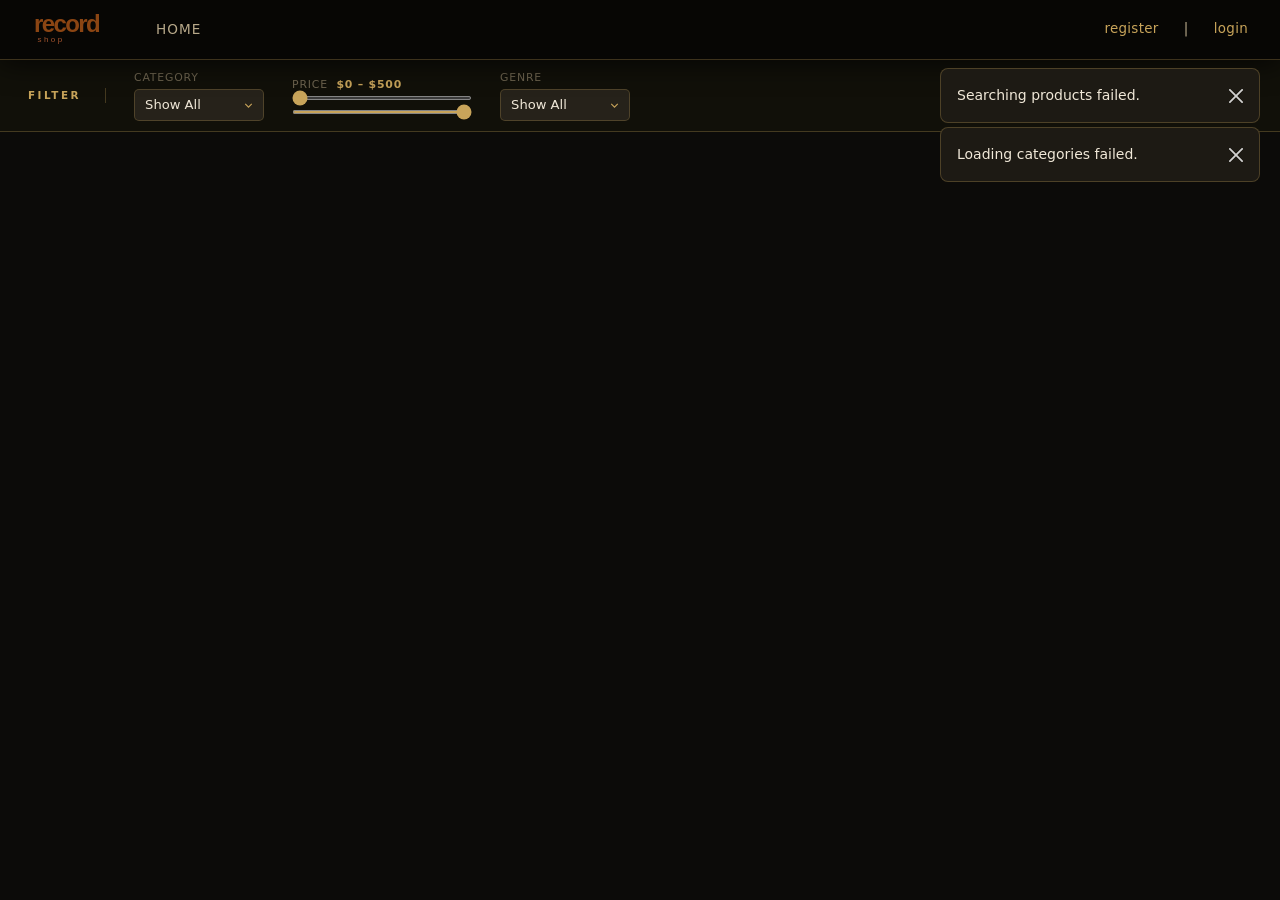
<file: capstone-client-recordshop/index.html>
<!DOCTYPE html>
<html lang="en">
	<head>
		<meta charset="UTF-8" />
		<meta name="description" content="Root Note Records – shop vinyl, CDs, and music accessories." />
		<title>Root Note Records – Vinyl &amp; Music Store</title>

		<!--  CSS  -->
		<link rel="stylesheet" href="css/lib/bootstrap.css" />
		<link
			rel="stylesheet"
			href="https://cdnjs.cloudflare.com/ajax/libs/font-awesome/6.4.0/css/all.min.css"
			integrity="sha512-iecdLmaskl7CVkqkXNQ/ZH/XLlvWZOJyj7Yy7tcenmpD1ypASozpmT/E0iPtmFIB46ZmdtAc9eNBvH0H/ZpiBw=="
			crossorigin="anonymous"
			referrerpolicy="no-referrer"
		/>
		<link rel="stylesheet" href="css/main.css" />

		<!--  JS  -->
		<script src="js/lib/axios.min.js"></script>
		<script src="js/lib/mustache.js"></script>
		<script src="js/lib/jquery.min.js"></script>
		<script src="js/lib/bootstrap.min.js"></script>

		<script src="js/config.js"></script>
		<script src="js/template-builder.js"></script>
		<script src="js/services/products-service.js"></script>
		<script src="js/services/categories-service.js"></script>
		<script src="js/services/user-service.js"></script>
		<script src="js/services/profile-service.js"></script>
		<script src="js/services/shoppingcart-service.js"></script>

		<script src="js/filter.js"></script>

		<script src="js/application.js"></script>
	</head>
	<body>
		<header id="header-user"></header>

		<section id="errors"></section>

		<section id="messages"></section>

		<section id="login"></section>

		<main id="main"></main>

		<footer></footer>

	<div class="modal fade" id="recommendations-modal" tabindex="-1" role="dialog" aria-labelledby="recommendations-modal-label" aria-hidden="true" style="display:none">
		<div class="modal-dialog modal-lg" role="document">
			<div class="modal-content rec-modal-content">
				<div class="modal-header rec-modal-header">
					<h5 class="modal-title" id="recommendations-modal-label">You might also like</h5>
					<button type="button" class="close rec-modal-close" data-dismiss="modal" aria-label="Close">
						<span aria-hidden="true">&times;</span>
					</button>
				</div>
				<div class="modal-body rec-modal-body" id="recommendations-container"></div>
			</div>
		</div>
	</div>
	</body>
</html>
</file>
<file: capstone-client-recordshop/css/main.css>
/* ── Luxury Record Shop — Design Tokens ────────────────────── */
:root {
    --bg-page:        #0c0b09;
    --bg-card:        #1d1a14;
    --bg-filter:      #111009;
    --bg-input:       #26221a;
    --bg-header:      #070604;

    --gold:           #c8a45a;
    --gold-light:     #e2c27e;
    --gold-dim:       rgba(200, 164, 90, 0.12);
    --gold-border:    rgba(200, 164, 90, 0.28);
    --gold-hover:     rgba(200, 164, 90, 0.55);

    --text:           #f0e8d8;
    --text-sub:       #b8a98a;
    --text-muted:     #6e6450;

    --shadow-card:    0 2px 16px rgba(0, 0, 0, 0.65);
    --shadow-hover:   0 12px 40px rgba(200, 164, 90, 0.18);
    --radius:         10px;
}

/* ── Base ──────────────────────────────────────────────────── */
*, *::before, *::after { box-sizing: border-box; }

body {
    margin: 0;
    background: var(--bg-page);
    color: var(--text);
    font-family: 'Segoe UI', system-ui, -apple-system, sans-serif;
    font-size: 14px;
}

a { color: var(--gold); text-decoration: none; }
a:hover { color: var(--gold-light); }

/* ── Header ────────────────────────────────────────────────── */
header {
    display: flex;
    justify-content: space-between;
    align-items: center;
    height: 60px;
    padding: 0 32px;
    background: var(--bg-header);
    border-bottom: 1px solid var(--gold-border);
    box-shadow: 0 1px 30px rgba(0, 0, 0, 0.8);
    position: sticky;
    top: 0;
    z-index: 100;
}

header img { height: 40px; }

header div {
    height: 100%;
    display: flex;
    align-items: center;
}

header #links {
    gap: 32px;
    justify-content: flex-start;
}

header #links a {
    color: var(--text-sub);
    font-weight: 400;
    font-size: 0.85rem;
    letter-spacing: 1px;
    text-transform: uppercase;
    transition: color 0.2s;
}

header #links a:hover { color: var(--gold-light); }

/* AI Picks nav button */
header #links .nav-ai-btn {
    display: inline-flex;
    align-items: center;
    gap: 6px;
    padding: 5px 14px;
    border: 1px solid var(--gold-border);
    border-radius: 20px;
    color: var(--gold) !important;
    font-size: 0.8rem;
    letter-spacing: 0.8px;
    transition: background 0.2s, border-color 0.2s;
}

header #links .nav-ai-btn:hover {
    background: var(--gold-dim);
    border-color: var(--gold);
    color: var(--gold-light) !important;
}

header > div:last-child {
    gap: 16px;
    color: var(--text-sub);
    font-size: 0.84rem;
    letter-spacing: 0.3px;
}

header > div:last-child span[style] {
    color: var(--text);
    font-weight: 600;
}

header .cart {
    display: flex;
    align-items: center;
    gap: 7px;
    cursor: pointer;
    font-size: 1rem;
    padding: 5px 16px;
    border: 1px solid var(--gold-border);
    border-radius: 24px;
    color: var(--text-sub);
    transition: all 0.2s;
}

header .cart:hover {
    background: var(--gold-dim);
    border-color: var(--gold);
    color: var(--gold-light);
}

header .cart #cart-items {
    font-size: 0.68rem;
    font-weight: 700;
    background: var(--gold);
    color: #0c0b09;
    border-radius: 50%;
    min-width: 18px;
    height: 18px;
    display: flex;
    align-items: center;
    justify-content: center;
    padding: 0 3px;
}

/* ── Main Layout ───────────────────────────────────────────── */
main {
    display: flex;
    flex-direction: column;
    min-height: calc(100vh - 60px);
}

/* ── Horizontal Filter Bar ─────────────────────────────────── */
.filter-bar {
    display: flex;
    align-items: center;
    gap: 28px;
    padding: 10px 28px;
    background: var(--bg-filter);
    border-bottom: 1px solid var(--gold-border);
    flex-shrink: 0;
    flex-wrap: wrap;
}

.filter-label {
    color: var(--gold);
    font-size: 0.65rem;
    font-weight: 700;
    letter-spacing: 2.5px;
    text-transform: uppercase;
    flex-shrink: 0;
    padding-right: 4px;
    border-right: 1px solid var(--gold-border);
    padding-right: 24px;
}

.filter-group {
    display: flex;
    flex-direction: column;
    gap: 3px;
}

.filter-field-label {
    color: var(--text-muted);
    font-size: 0.68rem;
    letter-spacing: 0.8px;
    text-transform: uppercase;
}

.price-range-label {
    color: var(--gold);
    font-weight: 600;
}

.filter-select {
    background: var(--bg-input);
    border: 1px solid rgba(200, 164, 90, 0.25);
    color: var(--text);
    border-radius: 5px;
    padding: 5px 28px 5px 10px;
    font-size: 0.82rem;
    cursor: pointer;
    outline: none;
    appearance: none;
    -webkit-appearance: none;
    min-width: 130px;
    background-image: url("data:image/svg+xml;charset=UTF-8,%3csvg xmlns='http://www.w3.org/2000/svg' viewBox='0 0 24 24' fill='none' stroke='%23c8a45a' stroke-width='2'%3e%3cpolyline points='6 9 12 15 18 9'%3e%3c/polyline%3e%3c/svg%3e");
    background-repeat: no-repeat;
    background-position: right 8px center;
    background-size: 13px;
    transition: border-color 0.2s;
}

.filter-select option {
    background: #26221a;
    color: var(--text);
}

.filter-select:focus {
    border-color: var(--gold);
    box-shadow: 0 0 0 2px rgba(200, 164, 90, 0.12);
}

.filter-price .price-sliders {
    display: flex;
    flex-direction: column;
    gap: 10px;
}

.filter-price input[type="range"] {
    width: 180px;
    height: 4px;
    accent-color: var(--gold);
    cursor: pointer;
    margin: 0;
}

/* ── Product Grid ──────────────────────────────────────────── */
main > .content {
    flex: 1;
    display: grid;
    grid-template-columns: repeat(3, 1fr);
    gap: 18px;
    padding: 22px;
    overflow-y: auto;
    align-content: start;
    background: var(--bg-page);
}

/* ── Product Card ──────────────────────────────────────────── */
.product {
    display: flex;
    flex-direction: column;
    background: var(--bg-card);
    border: 1px solid var(--gold-border);
    border-radius: var(--radius);
    /* no overflow:hidden — let content determine card height */
    transition: transform 0.28s ease, box-shadow 0.28s ease, border-color 0.28s ease;
    box-shadow: var(--shadow-card);
}

.product:hover {
    transform: translateY(-4px);
    border-color: var(--gold-hover);
    box-shadow: var(--shadow-hover);
}

.product-title {
    font-size: 0.88rem;
    font-weight: 500;
    color: var(--text);
    padding: 14px 14px 6px;
    margin: 0;
    line-height: 1.35;
    letter-spacing: 0.1px;
}

.product .photo {
    display: flex;
    justify-content: space-between;
    align-items: flex-start;
    padding: 4px 14px 10px;
    gap: 12px;
}

/* ── Album art: fixed square container so image never overflows */
.product .album-art {
    width: 120px;
    height: 120px;
    flex-shrink: 0;
    border-radius: 6px;
    overflow: hidden;
    border: 1px solid rgba(200, 164, 90, 0.15);
    background: #111;
}

.product .album-art img {
    width: 100%;
    height: 100%;
    object-fit: cover;
    object-position: center;
    display: block;
    cursor: pointer;
    transition: transform 0.22s ease;
}

.product .album-art img:hover {
    transform: scale(1.06);
}

.product .price {
    font-weight: 700;
    font-size: 1.25rem;
    color: var(--gold);
    letter-spacing: -0.3px;
    line-height: 1;
    align-self: flex-start;
    padding-top: 2px;
}

.product-desc {
    color: var(--text-sub);
    font-size: 0.8rem;
    padding: 8px 14px 0;
    margin: 0 0 12px;
    line-height: 1.5;
    flex: 1;
}

.product .add-button {
    padding: 10px 12px 12px;
    margin-top: auto;
    display: flex;
    gap: 8px;
    border-top: 1px solid rgba(200, 164, 90, 0.1);
}

.product .add-button .btn-success {
    flex: 1;
    background: linear-gradient(135deg, #3a7a3a, #2d6b2d);
    border: none;
    color: #e8f5e8;
    border-radius: 6px;
    font-size: 0.74rem;
    font-weight: 600;
    letter-spacing: 0.7px;
    text-transform: uppercase;
    padding: 8px 10px;
    cursor: pointer;
    transition: background 0.2s;
}

.product .add-button .btn-success:hover {
    background: linear-gradient(135deg, #458a45, #357035);
}

.product .add-button .btn-rec {
    background: transparent;
    border: 1px solid var(--gold-border);
    color: var(--gold);
    border-radius: 6px;
    font-size: 0.72rem;
    font-weight: 500;
    letter-spacing: 0.3px;
    padding: 8px 10px;
    cursor: pointer;
    transition: all 0.2s;
    white-space: nowrap;
}

.product .add-button .btn-rec:hover {
    background: var(--gold-dim);
    border-color: var(--gold);
    color: var(--gold-light);
}

/* ── Recommendations Modal ─────────────────────────────────── */
#recommendations-container {
    display: flex;
    flex-direction: column;
    gap: 10px;
}

.rec-card {
    background: #26221a;
    border: 1px solid var(--gold-border);
    border-radius: 8px;
    padding: 14px 16px;
    transition: border-color 0.2s;
}

.rec-card:hover { border-color: var(--gold); }

.rec-title {
    font-weight: 700;
    color: var(--text);
    margin: 0 0 3px;
    font-size: 1rem;
}

.rec-artist {
    color: var(--gold);
    margin: 0 0 5px;
    font-size: 0.88rem;
}

.rec-reason {
    color: var(--text-sub);
    margin: 0;
    font-size: 0.82rem;
    line-height: 1.5;
}

/* Loading spinner shown while fetching */
.rec-loading {
    display: flex;
    align-items: center;
    justify-content: center;
    gap: 10px;
    padding: 24px 0;
    color: var(--text-muted);
    font-size: 0.9rem;
}

.rec-loading::before {
    content: '';
    width: 20px;
    height: 20px;
    border: 2px solid var(--gold-border);
    border-top-color: var(--gold);
    border-radius: 50%;
    animation: rec-spin 0.7s linear infinite;
}

@keyframes rec-spin {
    to { transform: rotate(360deg); }
}

/* ── Content-Form (Cart / Profile) ─────────────────────────── */
main > .content-form {
    flex: 1;
    display: flex;
    flex-direction: column;
    padding: 26px;
    overflow-y: auto;
    background: var(--bg-page);
    color: var(--text);
}

.content-form h2,
.content-form h3,
.content-form h4 { color: var(--text); }

.content-form .cart-header {
    display: flex;
    justify-content: space-between;
    align-items: center;
    padding-bottom: 18px;
    border-bottom: 1px solid var(--gold-border);
    margin-bottom: 8px;
}

.content-form .cart-item {
    display: flex;
    gap: 18px;
    padding: 18px 0;
    align-items: flex-start;
    border-bottom: 1px solid rgba(200, 164, 90, 0.08);
}

.content-form .cart-item img {
    width: 88px;
    height: 88px;
    object-fit: cover;
    border-radius: 6px;
    border: 1px solid var(--gold-border);
    flex-shrink: 0;
}

.content-form .cart-item h4 {
    font-size: 1rem;
    font-weight: 500;
    margin: 0 0 4px;
}

.content-form .cart-item p {
    margin: 0 0 6px;
    color: var(--text-sub);
    font-size: 0.82rem;
}

.content-form .cart-item .price {
    color: var(--gold);
    font-weight: 700;
    font-size: 1rem;
}

.content-form .cart-item .details {
    display: flex;
    flex-direction: column;
    gap: 4px;
    flex: 1;
    min-width: 0;
}

.content-form .quantity-controls {
    display: flex;
    gap: 8px;
    align-items: center;
    margin-top: 8px;
}

.content-form .quantity-controls .btn {
    min-width: 32px;
    height: 28px;
    padding: 0 6px;
    display: inline-flex;
    align-items: center;
    justify-content: center;
    background: var(--bg-input);
    border: 1px solid var(--gold-border);
    color: var(--text);
    border-radius: 5px;
    cursor: pointer;
    transition: all 0.18s;
}

.content-form .quantity-controls .btn:hover {
    background: var(--gold-dim);
    border-color: var(--gold);
}

.content-form .quantity-controls span {
    min-width: 44px;
    text-align: center;
    font-weight: 600;
    color: var(--text);
}

.content-form .quantity-controls .remove-btn {
    margin-left: 8px;
    background: rgba(180, 40, 40, 0.12);
    border-color: rgba(180, 40, 40, 0.35);
    color: #e07070;
    padding: 0 10px;
}

.content-form .quantity-controls .remove-btn:hover {
    background: rgba(180, 40, 40, 0.22);
    border-color: #e07070;
}

.content-form .cart-total {
    display: flex;
    justify-content: flex-end;
    padding-top: 18px;
    font-size: 1.1rem;
    font-weight: 700;
    color: var(--gold);
}

.content-form .photo {
    display: flex;
    gap: 12px;
}

.content-form .photo img {
    width: 88px;
    height: auto;
    cursor: pointer;
    border: 1px solid var(--gold-border);
    border-radius: 6px;
}

/* ── Bootstrap form overrides ──────────────────────────────── */
.form-control,
.form-select {
    background-color: var(--bg-input) !important;
    border-color: rgba(200, 164, 90, 0.22) !important;
    color: var(--text) !important;
}

.form-control:focus,
.form-select:focus {
    background-color: var(--bg-input) !important;
    border-color: var(--gold) !important;
    box-shadow: 0 0 0 3px rgba(200, 164, 90, 0.14) !important;
    color: var(--text) !important;
}

.form-control::placeholder { color: var(--text-muted) !important; }
.form-floating > label { color: var(--text-muted) !important; }

/* ── Modal ─────────────────────────────────────────────────── */
.modal {
    display: flex;
    justify-content: center;
    align-items: center;
    position: fixed;
    top: 0; left: 0;
    background-color: rgba(0, 0, 0, 0.82);
    width: 100vw;
    height: 100vh;
    z-index: 1000;
    padding: 30px;
    backdrop-filter: blur(5px);
}

.modal-dialog {
    width: 50vw;
    background: #1d1a14;
    border-radius: var(--radius);
    border: 1px solid var(--gold-border);
    overflow: hidden;
}

.modal-header {
    background: #1d1a14;
    border-bottom: 1px solid var(--gold-border);
    color: var(--text);
    padding: 16px 20px;
}

.modal-body { background: #1d1a14; padding: 0; }
.modal-body img { width: 100%; display: block; }

/* ── Errors / Messages ─────────────────────────────────────── */
#errors, #messages {
    position: fixed;
    top: 68px;
    right: 20px;
    display: flex;
    flex-direction: column;
    align-items: flex-end;
    z-index: 500;
    pointer-events: none;
}

#errors > div,
#messages > div {
    width: 320px;
    pointer-events: all;
}

.alert {
    margin-bottom: 4px !important;
    border-radius: 8px !important;
    background: #1d1a14 !important;
    border-color: var(--gold-border) !important;
    color: var(--text) !important;
}

/* ── Utilities ─────────────────────────────────────────────── */
.visible   { display: block; }
.hidden    { display: none !important; }
.invisible { visibility: hidden !important; }

/* ── Responsive ────────────────────────────────────────────── */
@media (max-width: 900px) {
    main > .content { grid-template-columns: repeat(2, 1fr); }
    .filter-price input[type="range"] { width: 120px; }
}

@media (max-width: 580px) {
    main > .content { grid-template-columns: 1fr; }
    .filter-bar { gap: 16px; }
    .content-form .cart-item { flex-direction: column; gap: 8px; }
}


/* darken the Bootstrap modal backdrop to match dark theme */
.modal-backdrop {
    background-color: #000;
}
</file>
